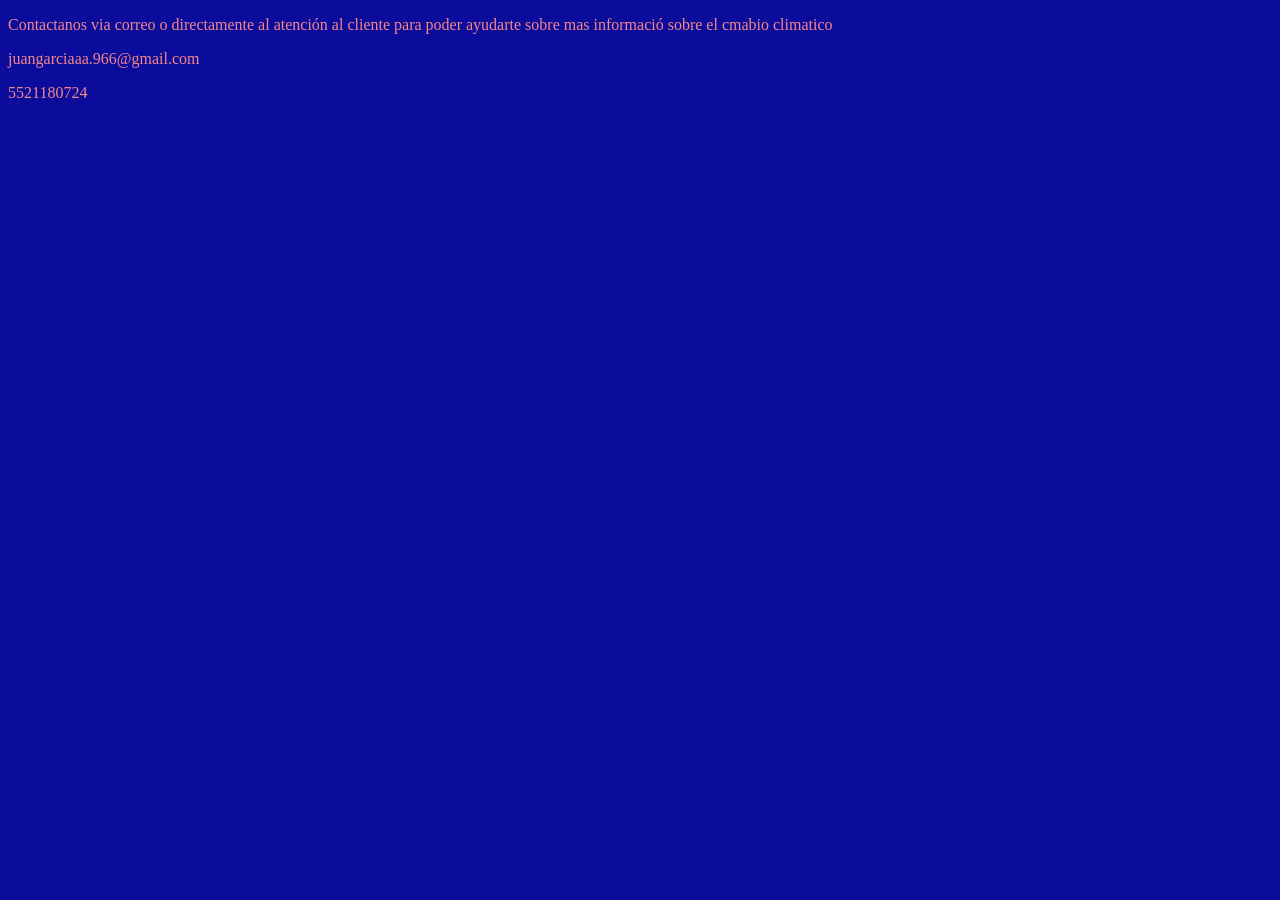
<file: contactanos.html>
<!DOCTYPE html>
<html>
<head lang="es">
	<meta charset="utf-8">
	<meta name="viewport" content="width=device-width, initial-scale=1">
	<title>CONTACTANOS</title>
</head>
<body bgcolor="#0B0B9C" text="#F58787">
    <p>Contactanos via correo o directamente al atención al cliente para poder ayudarte sobre mas informació sobre el cmabio climatico</p>
	<p>juangarciaaa.966@gmail.com</p>
	<p>5521180724</p></body>
</html>
</file>
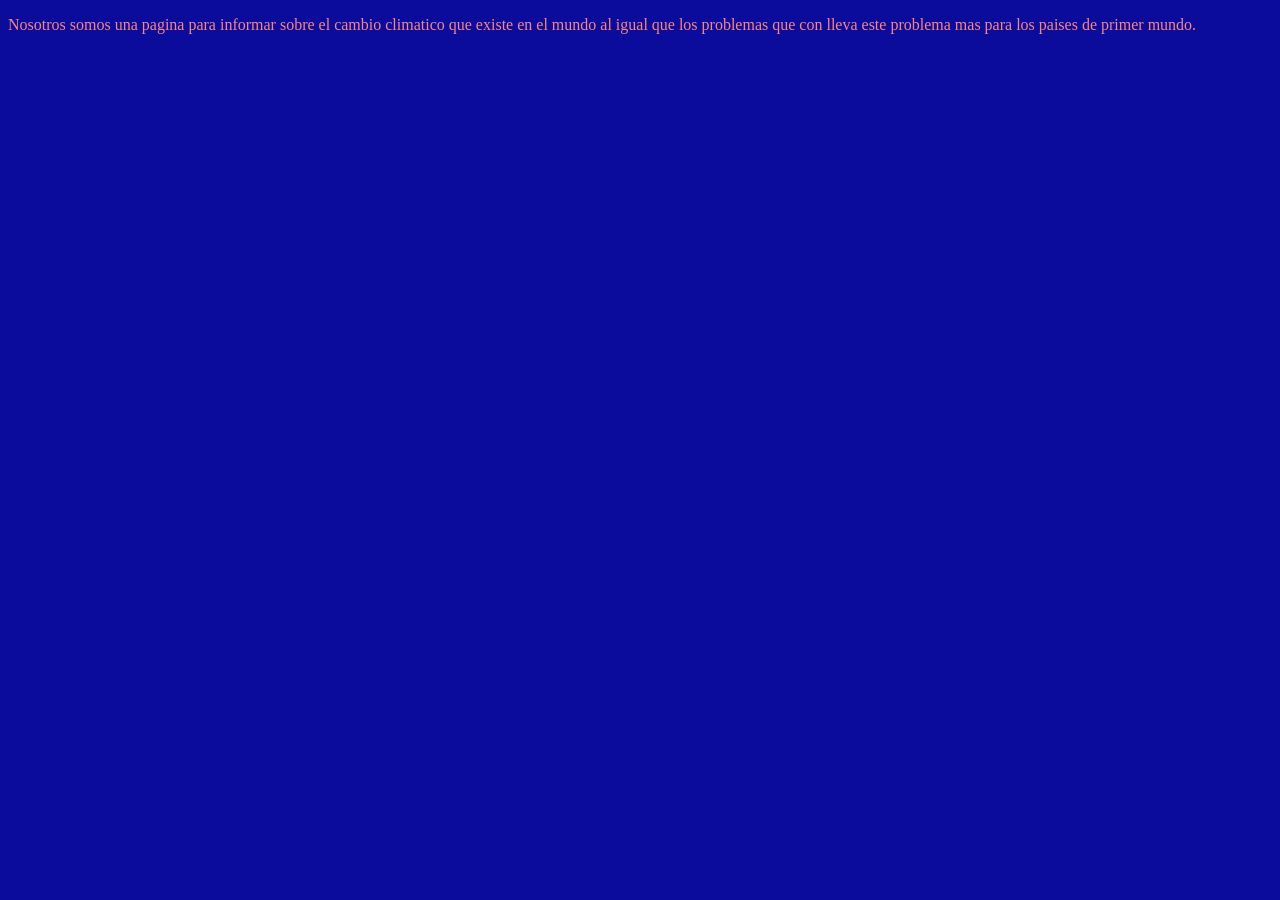
<file: nosotros.html>
<!DOCTYPE html>
<html>
<head lang="es">
	<meta charset="utf-8">
	<meta name="viewport" content="width=device-width, initial-scale=1">
	<title>NOSOTROS</title>
</head>
<body bgcolor="#0B0B9C" text="#F58787">
<p>Nosotros somos una pagina para informar sobre el cambio climatico que existe en el mundo al igual que los problemas que con lleva este problema mas para los paises de primer mundo.</p>
</body>
</html>
</file>
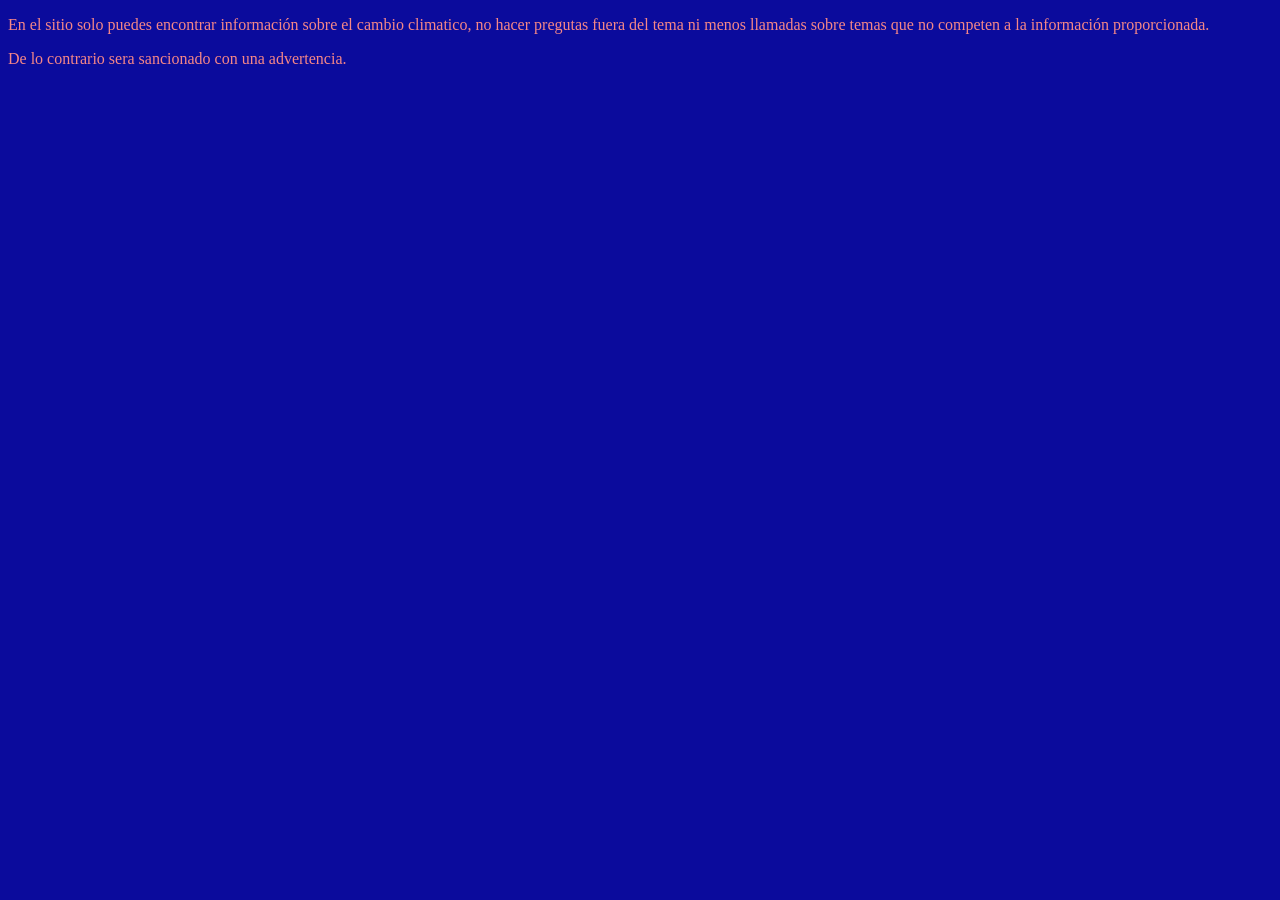
<file: politicas.html>
<!DOCTYPE html>
<html>
<head lang="es">
	<meta charset="utf-8">
	<meta name="viewport" content="width=device-width, initial-scale=1">
	<title>Politicas</title>
</head>
<body bgcolor="#0B0B9C" text="#F58787">
<p>En el sitio solo puedes encontrar información sobre el cambio climatico, no hacer pregutas fuera del tema ni menos llamadas sobre temas que no competen a la información proporcionada.</p>
<p>De lo contrario sera sancionado con una advertencia.</p>
</body>
</html>
</file>
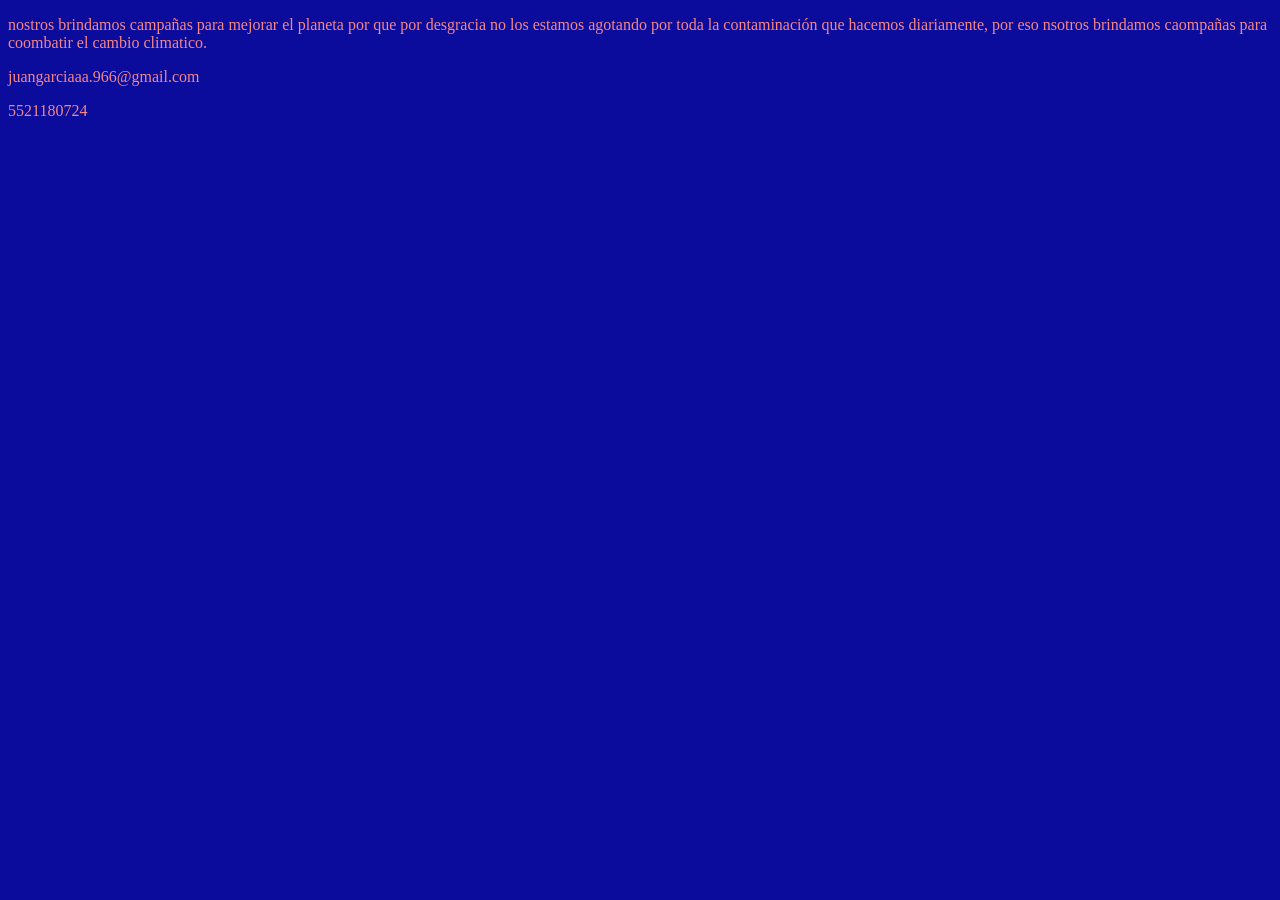
<file: servicio.html>
<!DOCTYPE html>
<html>
<head lang="es">
	<meta charset="utf-8">
	<meta name="viewport" content="width=device-width, initial-scale=1">
	<title>SERVICIO</title>
</head>
<body bgcolor="#0B0B9C" text="#F58787">
	<p>nostros brindamos campañas para mejorar el planeta por que por desgracia no los estamos agotando por toda la contaminación que hacemos diariamente, por eso nsotros brindamos caompañas para coombatir el cambio climatico.</p>
	<p>juangarciaaa.966@gmail.com</p>
	<p>5521180724</p>

</body>
</html>
</file>
